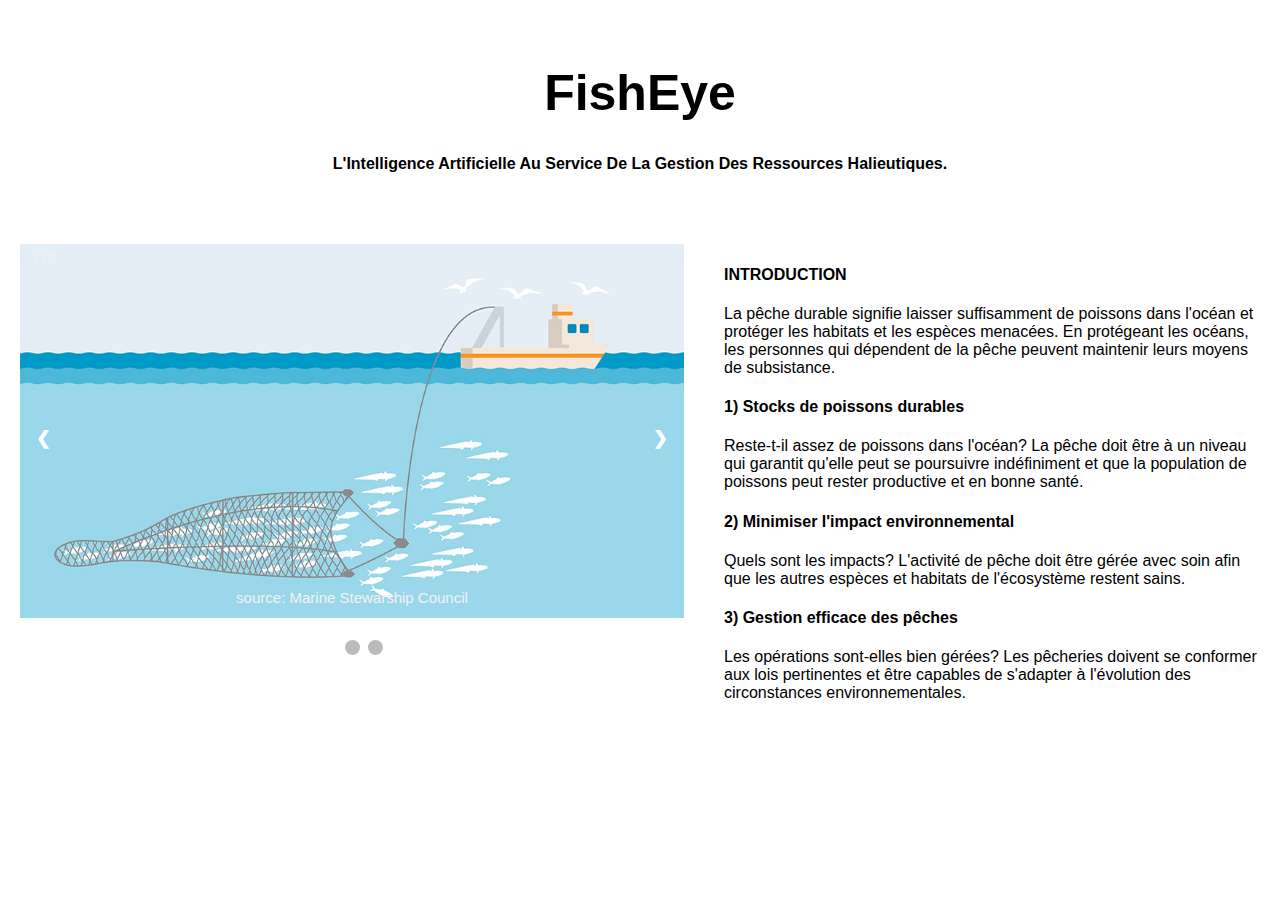
<file: www/index.html>
<!DOCTYPE html>
<html>
<head>
<meta name="viewport" content="width=device-width, initial-scale=1">
<style>

* {
  box-sizing: border-box;
  background-color: transparent;

}

/* Create two equal columns that floats next to each other */
.column1 {
  float: left;
  width: 55%;
  padding: 20px;
  height: 600px; /* Should be removed. Only for demonstration */
  background-color: transparent;
}

.column2 {
  float: left;
  width: 45%;
  padding: 20px;
  height: 600px; /* Should be removed. Only for demonstration */
  background-color: transparent;
}

/* Clear floats after the columns */
.row:after {
  content: "";
  display: table;
  clear: both;
  background-color: transparent;

}

.header {
  padding: 30px;
  text-align: center;
  column-span: all;
  background-color: transparent;
}

/* Increase the font size of the heading */
.header h1 {
  font-size: 50px;
  font: bold;
  column-span: all;
  background-color: transparent;
}

.header p {
  column-span: all;
  background-color: transparent;
}

body {
  font-family: Arial, Helvetica, sans-serif;
  margin: 0;
  background-color: transparent;
}

/* Slideshow container */
.slideshow-container {
  max-width: 1000px;
  position: relative;
  margin: auto;
}

/* Hide the images by default */
.mySlides {
  display: none;
}

/* Next & previous buttons */
.prev, .next {
  cursor: pointer;
  position: absolute;
  top: 50%;
  width: auto;
  margin-top: -22px;
  padding: 16px;
  color: white;
  font-weight: bold;
  font-size: 18px;
  transition: 0.6s ease;
  border-radius: 0 3px 3px 0;
  user-select: none;
}

/* Position the "next button" to the right */
.next {
  right: 0;
  border-radius: 3px 0 0 3px;
}

/* On hover, add a black background color with a little bit see-through */
.prev:hover, .next:hover {
  background-color: rgba(0,0,0,0.8);
}

/* Caption text */
.text {
  color: #f2f2f2;
  font-size: 15px;
  padding: 8px 12px;
  position: absolute;
  bottom: 8px;
  width: 100%;
  text-align: center;
}

/* Number text (1/3 etc) */
.numbertext {
  color: #f2f2f2;
  font-size: 12px;
  padding: 8px 12px;
  position: absolute;
  top: 0;
}

/* The dots/bullets/indicators */
.dot {
  cursor: pointer;
  height: 15px;
  width: 15px;
  margin: 0 2px;
  background-color: #bbb;
  border-radius: 50%;
  display: inline-block;
  transition: background-color 0.6s ease;
}

.active, .dot:hover {
  background-color: transparent;
}

/* Fading animation */
.fade {
  -webkit-animation-name: fade;
  -webkit-animation-duration: 1.5s;
  animation-name: fade;
  animation-duration: 1.5s;
}

@-webkit-keyframes fade {
  from {opacity: .4}
  to {opacity: 1}
}

@keyframes fade {
  from {opacity: .4}
  to {opacity: 1}
}

</style>
</head>
<body>

<div class="header">
  <h1>FishEye</h1>
  <h4><b>L'Intelligence Artificielle Au Service De La Gestion Des Ressources Halieutiques.</b></h4>
</div>

<div class="row">
  <div class="column1">
 <!-- Slideshow container -->
<div class="slideshow-container">

  <!-- Full-width images with number and caption text -->
  <div class="mySlides fade">
    <div class="numbertext">1 / 3</div>
    <img src="images/slider1.jpg" style="width:100%">
    <div class="text">source: Marine Stewarship Council</div>
  </div>

  <div class="mySlides fade">
    <div class="numbertext">2 / 3</div>
    <img src="images/slider2.png" style="width:100%">
    <div class="text">source: Marine Stewarship Council</div>
  </div>

  <div class="mySlides fade">
    <div class="numbertext">3 / 3</div>
    <img src="images/slider3.png" style="width:100%">
    <div class="text">source: Marine Stewarship Council</div>
  </div>

  <!-- Next and previous buttons -->
  <a class="prev" onclick="plusSlides(-1)">&#10094;</a>
  <a class="next" onclick="plusSlides(1)">&#10095;</a>
</div>
<br>

<!-- The dots/circles -->
<div style="text-align:center">
  <span class="dot" onclick="currentSlide(1)"></span>
  <span class="dot" onclick="currentSlide(2)"></span>
  <span class="dot" onclick="currentSlide(3)"></span>
</div> 
</div> 
  <div class="column2">
    <h4>INTRODUCTION</h4>
    <p>
      La pêche durable signifie laisser suffisamment de poissons dans l'océan et 
      protéger les habitats et les espèces menacées. En protégeant les océans, 
      les personnes qui dépendent de la pêche peuvent maintenir leurs moyens de subsistance. 
    </p>
    <h4>1) Stocks de poissons durables</h4>
    <p>
      Reste-t-il assez de poissons dans l'océan? La pêche doit être à un niveau 
      qui garantit qu'elle peut se poursuivre indéfiniment et que la population 
      de poissons peut rester productive et en bonne santé. 
    </p>
    <h4>2) Minimiser l'impact environnemental</h4>
    <p>
      Quels sont les impacts? L'activité de pêche doit être gérée avec soin 
      afin que les autres espèces et habitats de l'écosystème restent sains. 
    </p>
    <h4>3) Gestion efficace des pêches</h4>
    <p>
      Les opérations sont-elles bien gérées? Les pêcheries doivent se conformer 
      aux lois pertinentes et être capables de s'adapter à l'évolution des 
      circonstances environnementales. 
    </p>
  </div>
</div> 


<script>
var slideIndex = 0;
showSlides();

function showSlides() {
  var i;
  var slides = document.getElementsByClassName("mySlides");
  var dots = document.getElementsByClassName("dot");
  for (i = 0; i < slides.length; i++) {
    slides[i].style.display = "none";  
  }
  slideIndex++;
  if (slideIndex > slides.length) {slideIndex = 1}    
  for (i = 0; i < dots.length; i++) {
    dots[i].className = dots[i].className.replace(" active", "");
  }
  slides[slideIndex-1].style.display = "block";  
  dots[slideIndex-1].className += " active";
  setTimeout(showSlides, 3000); // Change image every 3 seconds
}
</script>


</body>
</html>
</file>
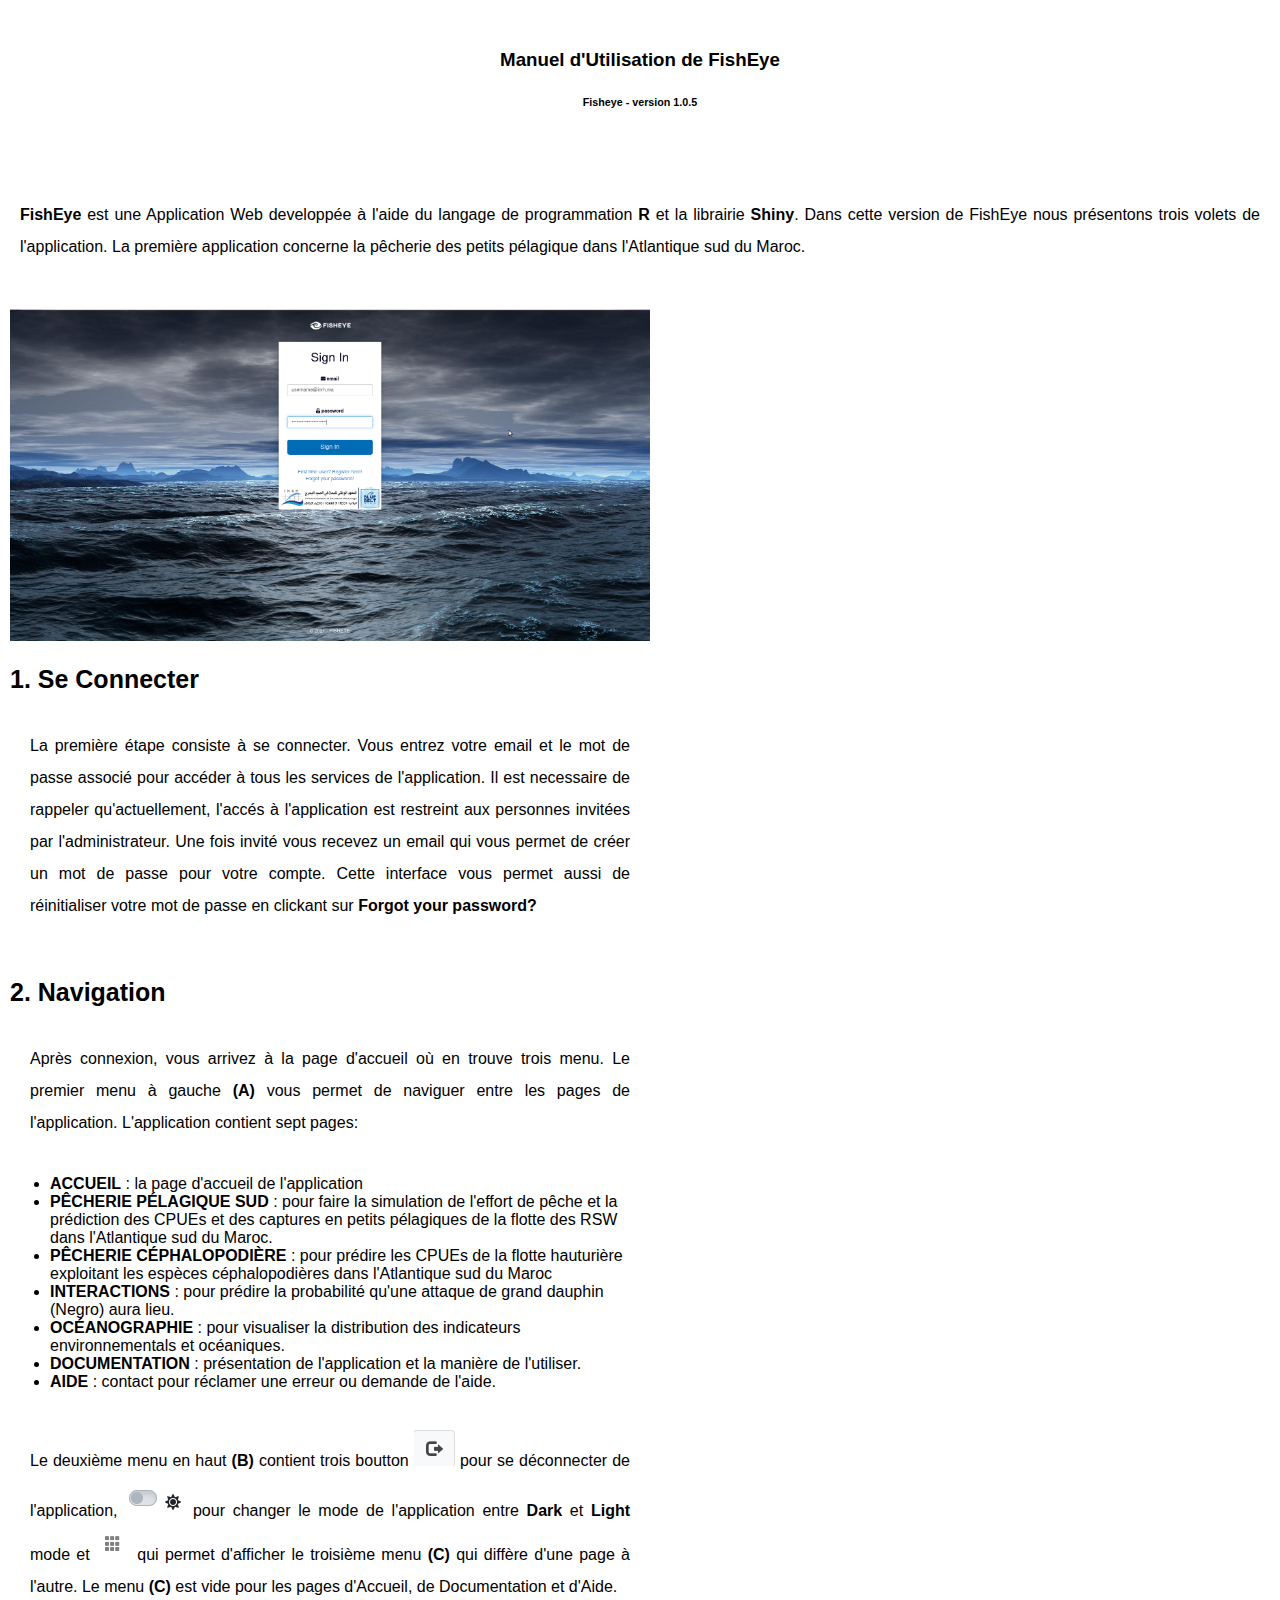
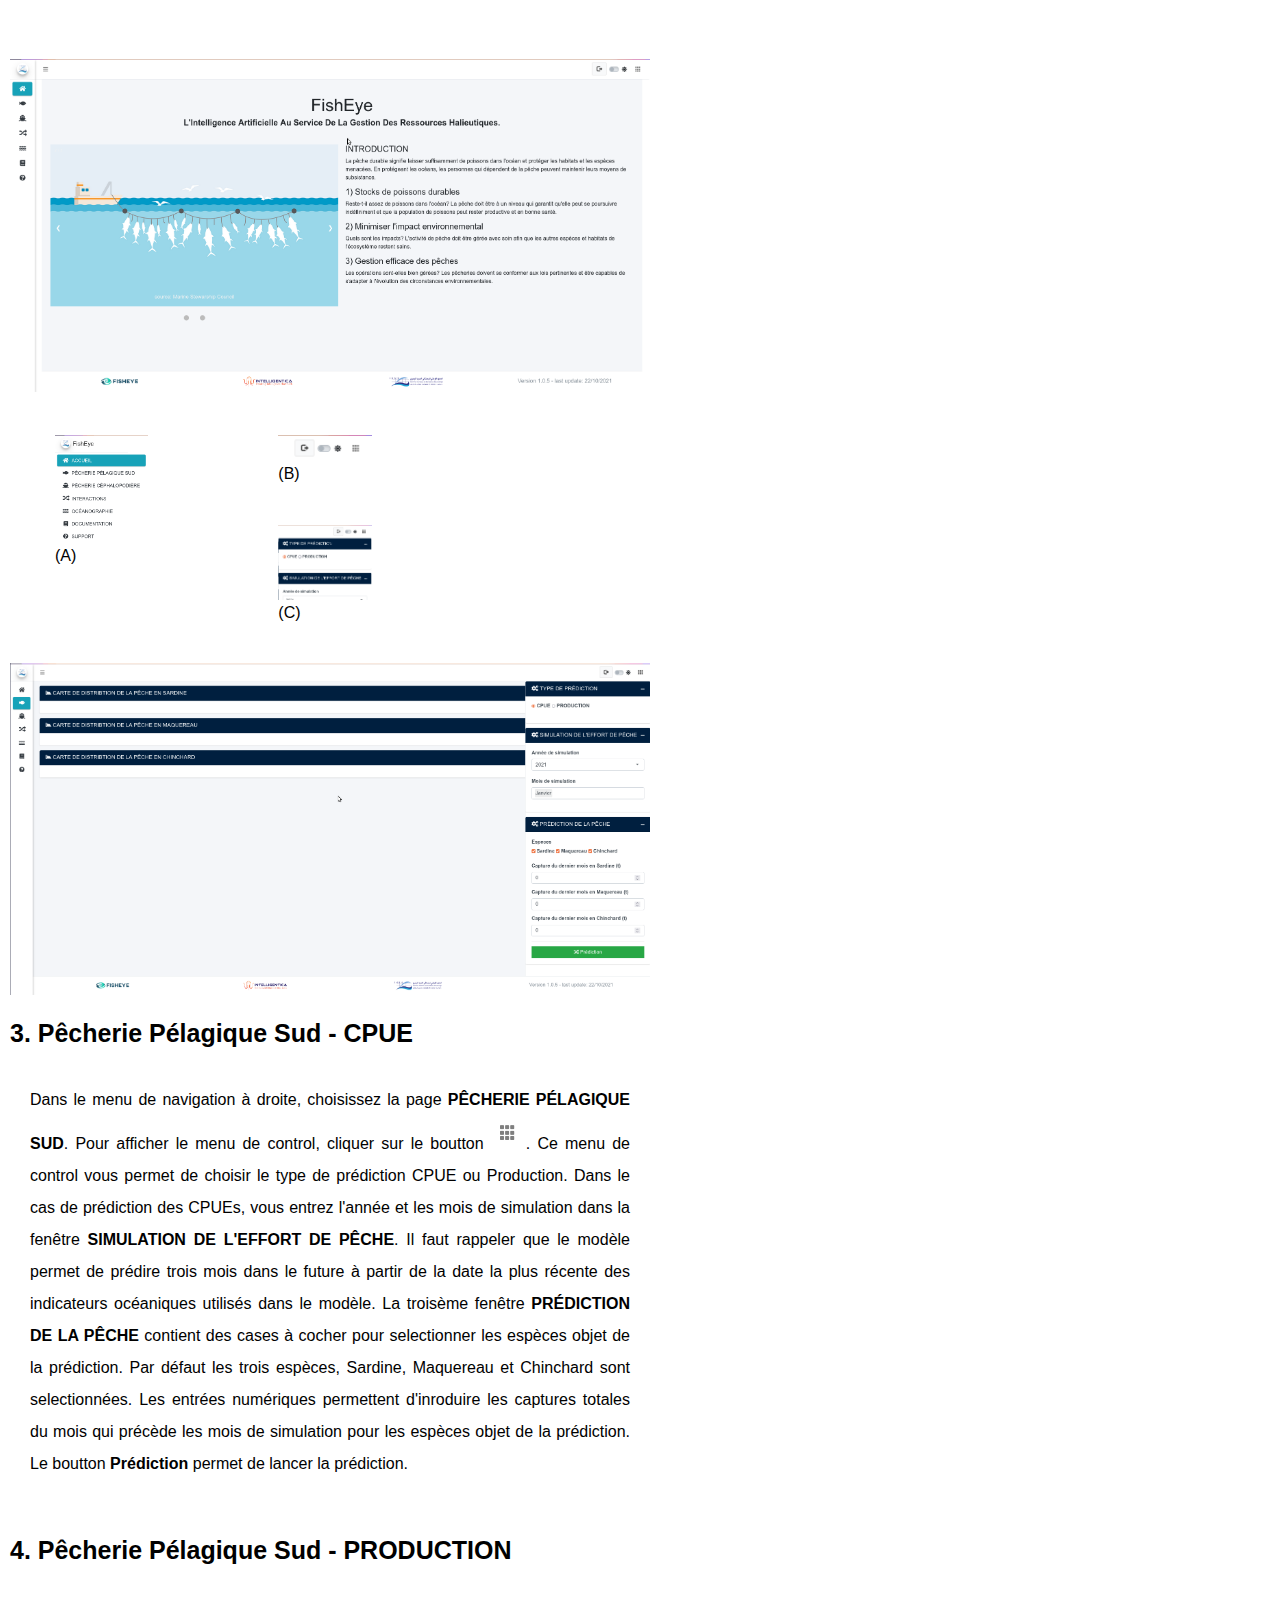
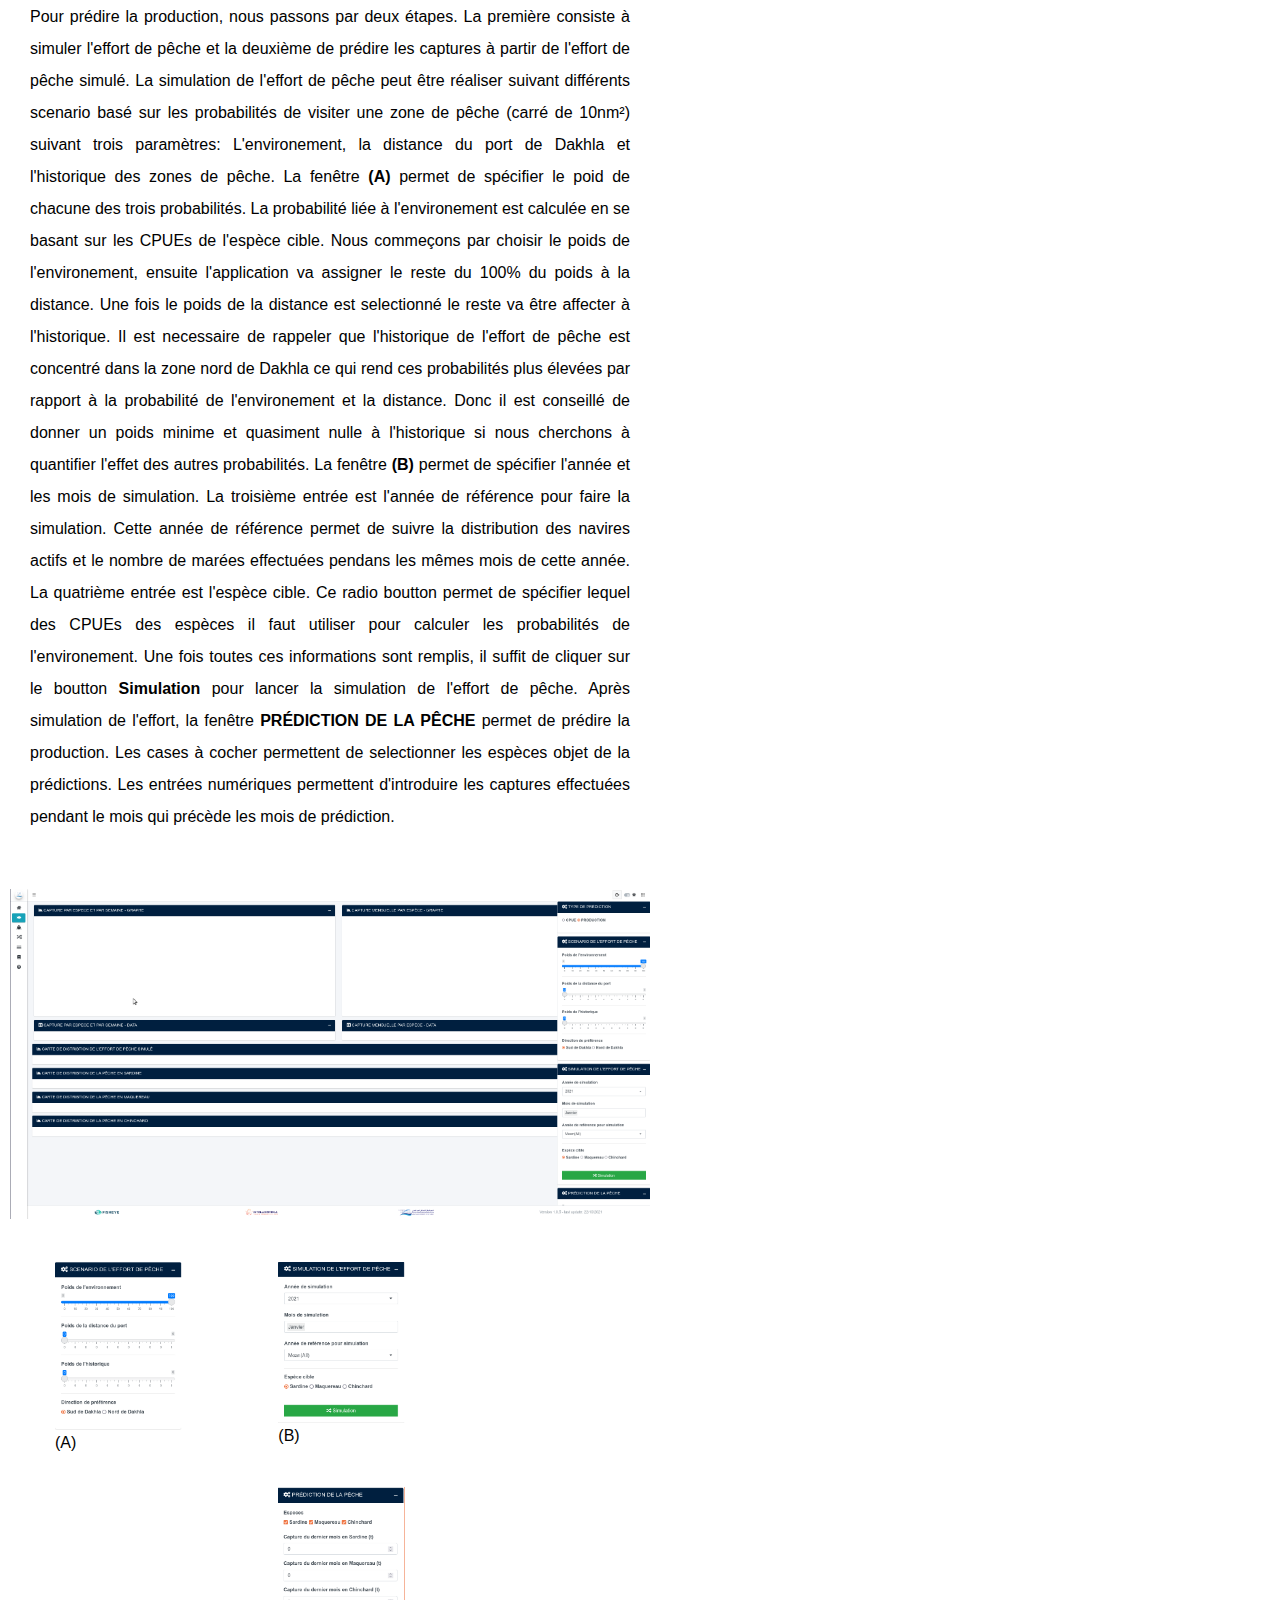
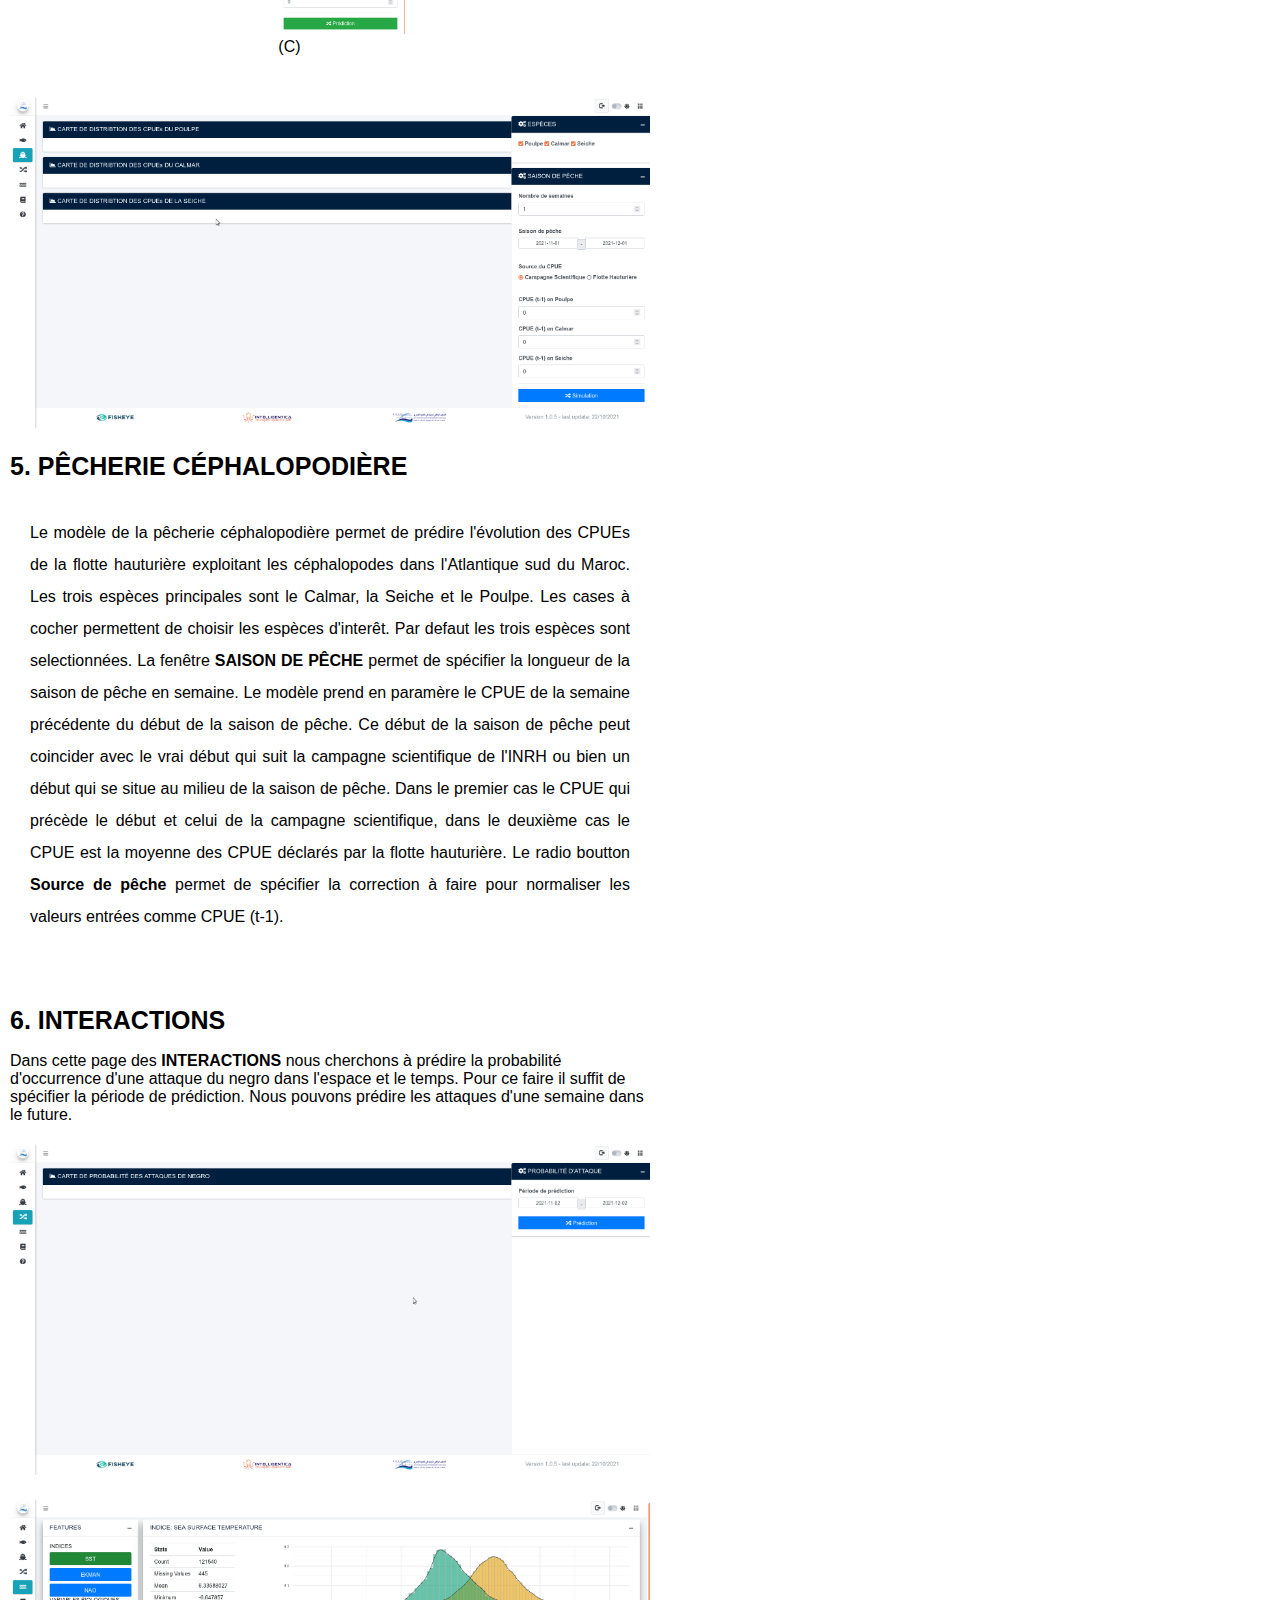
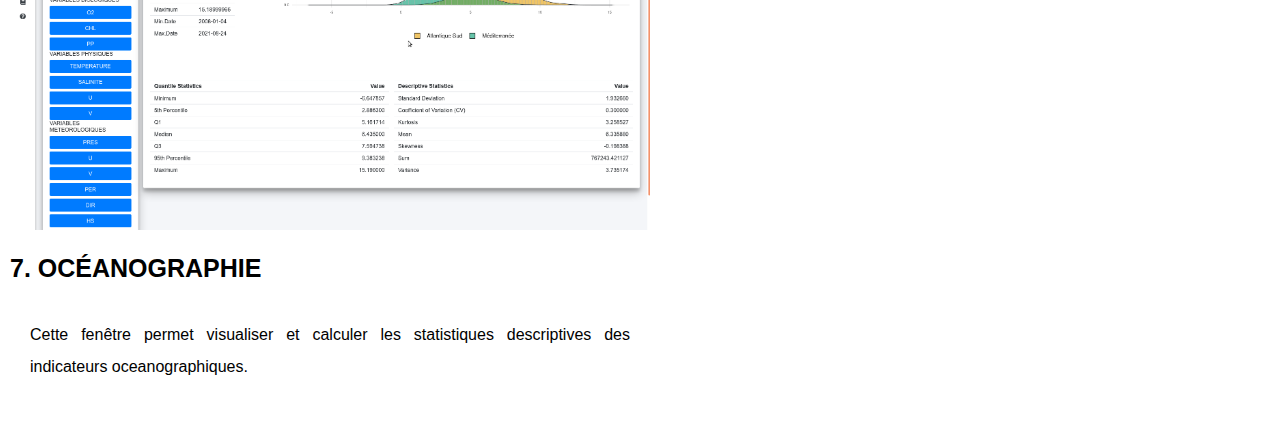
<file: www/documentation.html>
<!DOCTYPE html>
<html>
  <head>
    <meta name="viewport" content="width=device-width, initial-scale=1">
  </head>

  <style>
    body {
      font-family: Arial, Helvetica, sans-serif;
      margin: 0px;
      background-color: transparent;
    }
    .header_doc p {
      text-align: center;
      text-justify: inter-word;
    }
    .header_doc {
      padding: 30px;
      text-align: center;
      column-span: all;
      background-color: transparent;
    }
    .paragraph {
      padding:20px;
      text-align: justify;
      text-justify: inter-word;
      line-height: 2em;
    }
    .mylist ul{
      padding:20px;
      text-align: justify;
      text-justify: inter-word;
      line-height: 2em;
    }
    .column1 {
      float: left;
      width: 50%;
      padding: 10px;
      height: 100%;
      background-color: transparent;
    }

    .column2 {
      float: left;
      width: 50%;
      padding: 10px;
      height: 100%;
      background-color: transparent;
    }
    .huge{
      font-size: 25px;
      font-weight:900;
    }

    .column_split {
      float: left;
      width: 33.33%;
      padding: 5px;
    }

    /* Clear floats after image containers */
    .row::after {
      content: "";
      clear: both;
      display: table;
    }
  </style>

  <body>
    <div class="header_doc">
      <h3>Manuel d'Utilisation de FishEye</h3>
      <h6>Fisheye - version 1.0.5</h6>
    </div>
    <div class="row">
      <p class="paragraph">
        <strong>FishEye</strong> est une Application Web developpée à l'aide du langage de programmation <strong>R</strong> et la librairie <strong>Shiny</strong>. 
        Dans cette version de FishEye nous présentons trois volets de l'application. La première application concerne la pêcherie des petits pélagique dans 
        l'Atlantique sud du Maroc.</p>
      </p>
      <div class="column1">
        <img src="guide/connetion.png" style="width:100%">
      </div>
      <div class="column2">
        <div class="huge">1. Se Connecter</div>
        <p class="paragraph">
          La première étape consiste à se connecter. Vous entrez votre email et le mot de passe associé pour accéder à tous les services de l'application. 
          Il est necessaire de rappeler qu'actuellement, l'accés à l'application est restreint aux personnes invitées par l'administrateur. 
          Une fois invité vous recevez un email qui vous permet de créer un mot de passe pour votre compte. Cette interface vous permet aussi de 
          réinitialiser votre mot de passe en clickant sur <strong>Forgot your password?</strong></div>
        </p>
    </div>

    <div class="row">
      <div class="column1">
        <div class="huge">2. Navigation</div>
        <p class="paragraph">
            Après connexion, vous arrivez à la page d'accueil où en trouve trois menu. Le premier menu à gauche <strong>(A)</strong> vous permet de naviguer entre les pages 
            de l'application. L'application contient sept pages: 
            <ul class="mylist">
              <li><strong>ACCUEIL</strong> : la page d'accueil de l'application</li>
              <li><strong>PÊCHERIE PÉLAGIQUE SUD</strong> : pour faire la simulation de l'effort de pêche et la prédiction des CPUEs et des captures en petits pélagiques de 
                la flotte des RSW dans l'Atlantique sud du Maroc.
              </li>
              <li><strong>PÊCHERIE CÉPHALOPODIÈRE</strong> : pour prédire les CPUEs de la flotte hauturière exploitant les espèces céphalopodières dans l'Atlantique sud
                du Maroc
              </li>
              <li><strong>INTERACTIONS</strong> : pour prédire la probabilité qu'une attaque de grand dauphin (Negro) aura lieu.</li>
              <li><strong>OCÉANOGRAPHIE</strong> : pour visualiser la distribution des indicateurs environnementals et océaniques.</li>
              <li><strong>DOCUMENTATION</strong> : présentation de l'application et la manière de l'utiliser.</li>
              <li><strong>AIDE</strong> : contact pour réclamer une erreur ou demande de l'aide.</li>
            </ul>
          </p>
          <p class="paragraph">
            Le deuxième menu en haut <strong>(B)</strong> contient trois boutton <img src="guide/menu_quit.png" alt=""> pour se déconnecter de l'application, 
            <img src="guide/menu_mode.png" alt=""> pour changer le mode de l'application entre <strong>Dark</strong> et <strong>Light</strong> mode et 
            <img src="guide/menu_control.png" alt=""> qui permet d'afficher le troisième menu <strong>(C)</strong> qui diffère d'une page à l'autre. 
            Le menu <strong>(C)</strong> est vide pour les pages d'Accueil, de Documentation et d'Aide.
          </p>
        </div>
        <div class="column2">
          <img src="guide/accueil.png" style="width:100%">
          <br/>
          <br/> 
          <div class="row">
            <div class="column_split">
              <figure>
                <img src="guide/menu_gauche.png" style="width:70%">   
                <figcaption>(A)</figcaption>
            </figure>
            </div>
            <div class="column_split">
              <figure>
                <img src="guide/menu_top.png" style="width:70%">   
                <figcaption>(B)</figcaption>
            </figure>
            </div>
            <div class="column_split">
              <figure>
                <img src="guide/menu_droite.png" style="width:70%">   
                <figcaption>(C)</figcaption>
            </figure>
            </div>
          </div> 
        </div>
    </div>
    <div class="row">
        <div class="column1">
          <img src="guide/pecherie_pelagique.png" style="width:100%">
        </div>
        <div class="column2">
          <div class="huge">3. Pêcherie Pélagique Sud - CPUE</div>
          <p class="paragraph">
            Dans le menu de navigation à droite, choisissez la page <strong>PÊCHERIE PÉLAGIQUE SUD</strong>. Pour afficher le menu de control, cliquer
            sur le boutton <img src="guide/menu_control.png">. Ce menu de control vous permet de choisir le type de prédiction CPUE ou Production. 
            Dans le cas de prédiction des CPUEs, vous entrez l'année et les mois de simulation dans la fenêtre <strong>SIMULATION DE L'EFFORT DE PÊCHE</strong>. 
            Il faut rappeler que le modèle permet de prédire trois mois dans le future à partir de la date la plus récente des indicateurs océaniques utilisés 
            dans le modèle. La troisème fenêtre <strong>PRÉDICTION DE LA PÊCHE</strong> contient des cases à cocher pour selectionner les espèces objet de la 
            prédiction. Par défaut les trois espèces, Sardine, Maquereau et Chinchard sont selectionnées. Les entrées numériques permettent d'inroduire les captures
            totales du mois qui précède les mois de simulation pour les espèces objet de la prédiction. Le boutton <strong>Prédiction</strong> permet de lancer la 
            prédiction.
          </p>
        </div>
    </div>

    <div class="row">
        <div class="column1">
          <div class="huge">4. Pêcherie Pélagique Sud - PRODUCTION</div>
          <p class="paragraph">
            Pour prédire la production, nous passons par deux étapes. La première consiste à simuler l'effort de pêche et la deuxième de prédire les captures 
            à partir de l'effort de pêche simulé. La simulation de l'effort de pêche peut être réaliser suivant différents scenario basé sur les probabilités de 
            visiter une zone de pêche (carré de 10nm²) suivant trois paramètres: L'environement, la distance du port de Dakhla et l'historique des zones de 
            pêche. La fenêtre <strong>(A)</strong> permet de spécifier le poid de chacune des trois probabilités. La probabilité liée à l'environement est 
            calculée en se basant sur les CPUEs de l'espèce cible. Nous commeçons par choisir le poids de l'environement, ensuite l'application va assigner 
            le reste du 100% du poids à la distance. Une fois le poids de la distance est selectionné le reste va être affecter à l'historique. Il est necessaire 
            de rappeler que l'historique de l'effort de pêche est concentré dans la zone nord de Dakhla ce qui rend ces probabilités plus élevées par rapport 
            à la probabilité de l'environement et la distance. Donc il est conseillé de donner un poids minime et quasiment nulle à l'historique si nous cherchons 
            à quantifier l'effet des autres probabilités.
            La fenêtre <strong>(B)</strong> permet de spécifier l'année et les mois de simulation. La troisième entrée est l'année de référence pour faire la simulation. 
            Cette année de référence permet de suivre la distribution des navires actifs et le nombre de marées effectuées pendans les mêmes mois de cette année. La quatrième entrée 
            est l'espèce cible. Ce radio boutton permet de spécifier lequel des CPUEs des espèces il faut utiliser pour calculer les probabilités de l'environement. Une 
            fois toutes ces informations sont remplis, il suffit de cliquer sur le boutton <strong>Simulation</strong> pour lancer la simulation de l'effort de pêche.
            Après simulation de l'effort, la fenêtre <strong>PRÉDICTION DE LA PÊCHE</strong> permet de prédire la production. Les cases à cocher permettent de selectionner 
            les espèces objet de la prédictions. Les entrées numériques permettent d'introduire les captures effectuées pendant le mois qui précède les mois de prédiction. 
          </p>
        </div>
        <div class="column2">
          <img src="guide/sim_effort_peche_capture.png" style="width:100%">
          <br/>
          <br/> 
          <div class="row">
            <div class="column_split">
              <figure>
                <img src="guide/scenario_effort_peche.png" style="width:95%">   
                <figcaption>(A)</figcaption>
            </figure>
            </div>
            <div class="column_split">
              <figure>
                <img src="guide/simulation_effort.png" style="width:95%">   
                <figcaption>(B)</figcaption>
            </figure>
            </div>
            <div class="column_split">
              <figure>
                <img src="guide/prediction_captures.png" style="width:95%">   
                <figcaption>(C)</figcaption>
            </figure>
            </div>
          </div> 
        </div>
    </div>
    
    <div class="row">
        <div class="column1">
          <img src="guide/pecherie_cephalopodiere.png" style="width: 100%;">
        </div>
        <div class="column2">
          <div class="huge">5. PÊCHERIE CÉPHALOPODIÈRE</div>
          <p class="paragraph">
            Le modèle de la pêcherie céphalopodière permet de prédire l'évolution des CPUEs de la flotte hauturière exploitant les céphalopodes dans 
            l'Atlantique sud du Maroc. Les trois espèces principales sont le Calmar, la Seiche et le Poulpe. Les cases à cocher permettent de choisir 
            les espèces d'interêt. Par defaut les trois espèces sont selectionnées. La fenêtre <strong>SAISON DE PÊCHE</strong> permet de spécifier la longueur 
            de la saison de pêche en semaine. Le modèle prend en paramère le CPUE de la semaine précédente du début de la saison de pêche. Ce début de la saison 
            de pêche peut coincider avec  le vrai début qui suit la campagne scientifique de l'INRH ou bien un début qui se situe au milieu de la saison de pêche.
            Dans le premier cas le CPUE qui précède le début et celui de la campagne scientifique, dans le deuxième cas le CPUE est la moyenne des CPUE déclarés par 
            la flotte hauturière. Le radio boutton <strong>Source de pêche</strong> permet de spécifier la correction à faire pour normaliser les valeurs entrées comme 
            CPUE (t-1).
          </p>
        </div>
    </div>
    
    <div class="row">
        <div class="column1">
          <h1 class="huge">6. INTERACTIONS</h1>
          Dans cette page des <strong>INTERACTIONS</strong> nous cherchons à prédire la probabilité d'occurrence d'une attaque du negro dans l'espace et le temps. 
          Pour ce faire il suffit de spécifier la période de prédiction. Nous pouvons prédire les attaques d'une semaine dans le future.
        </div>
        <div class="column2">
          <img src="guide/interactions.png" style="width: 100%;">
        </div>
    </div>

    <div class="row">
      <div class="column1">
        <img src="guide/oceanographie.png" style="width: 100%;">
      </div>
      <div class="column2">
        <div class="huge">7. OCÉANOGRAPHIE</div>
        <p class="paragraph">
          Cette fenêtre permet visualiser et calculer les statistiques descriptives des indicateurs oceanographiques.
        </p>
      </div>
  </div>
  </div>
  </body>  
  <script>
    
  </script>
</html>
</file>
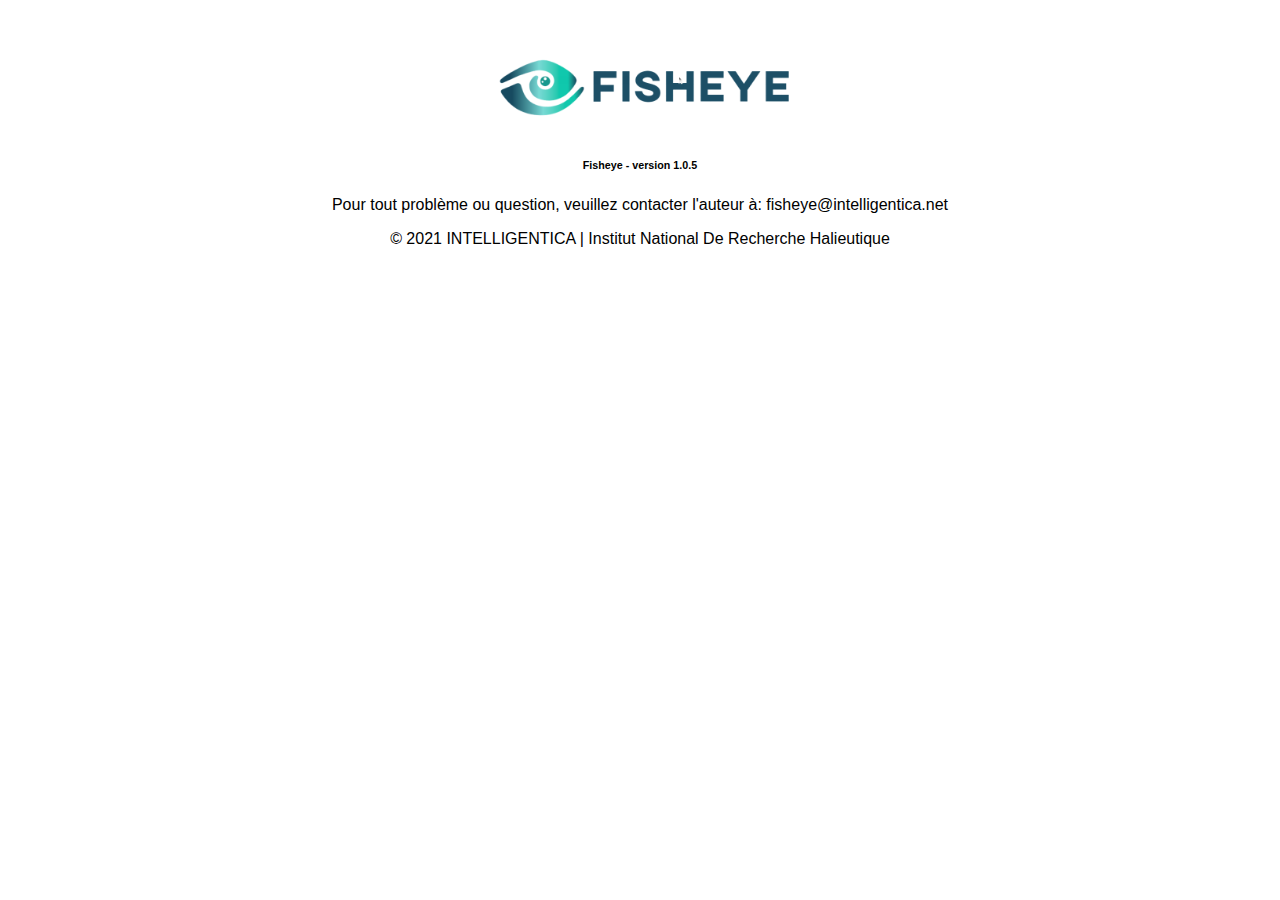
<file: www/support.html>
<!DOCTYPE html>
<html>
  <head>
    <meta name="viewport" content="width=device-width, initial-scale=1">
  </head>

  <style>
    body {
      font-family: Arial, Helvetica, sans-serif;
      margin: 20px;
      background-color: transparent;
    }
    .header_sup {
      padding: 30px;
      text-align: center;
      column-span: all;
      background-color: transparent;
    }
    .header_sup p {
      text-align: center;
      text-justify: inter-word;
    }
  </style>

  <body>

    <div class="header_sup">
      <img src="logo/fisheye_logo.png", height="80px">
      <h6>Fisheye - version 1.0.5</h6>
      <p>Pour tout problème ou question, veuillez contacter l'auteur à: fisheye@intelligentica.net</p>
      <p>© 2021 INTELLIGENTICA | Institut National De Recherche Halieutique</p>
    </div>
    
  </body>
  
  <script>
    
  </script>
</html>
</file>
